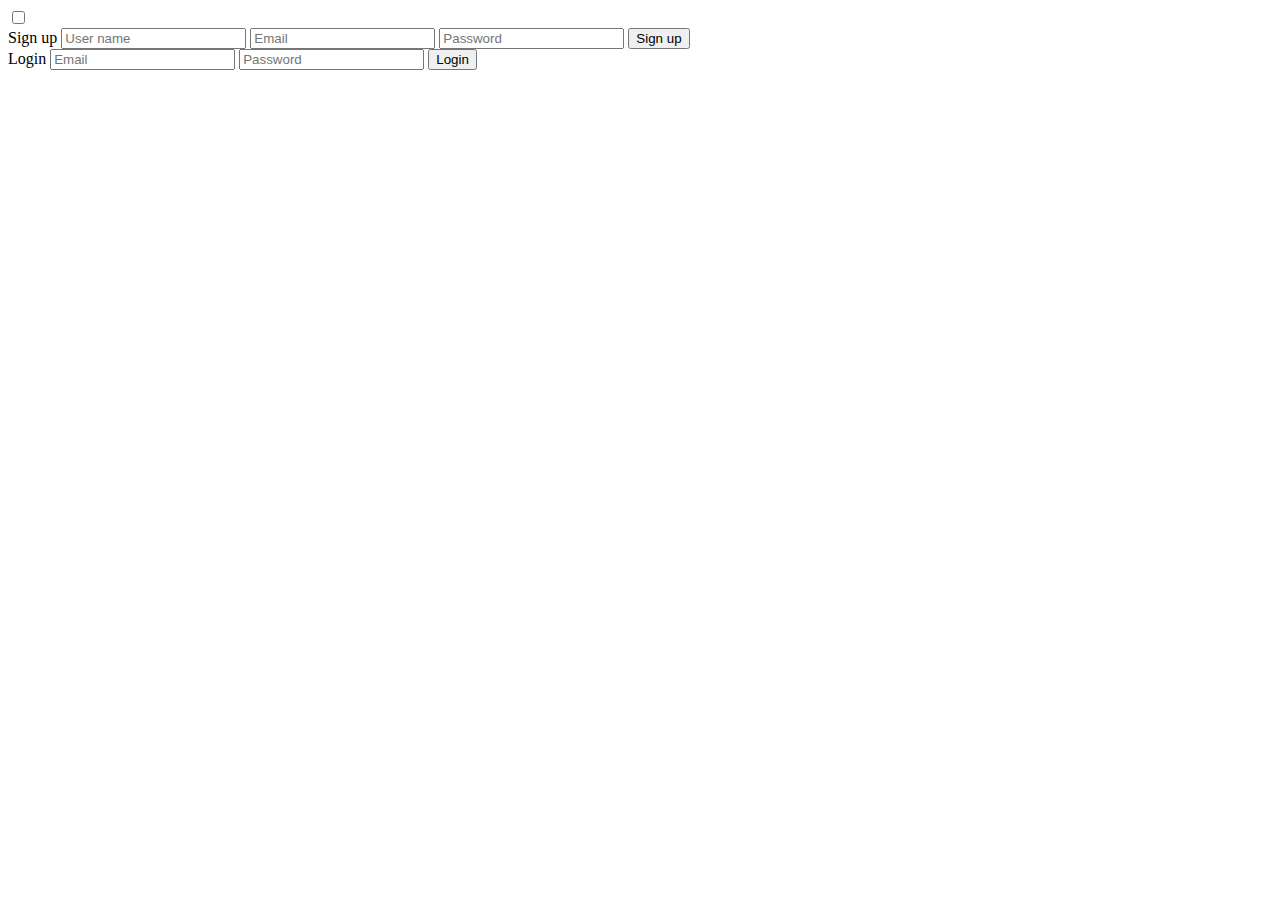
<file: login.html>
<!DOCTYPE html>
<html>
<head>
	<title>Slide Navbar</title>
	<link rel="stylesheet" type="text/css" href="C:\Users\Amogh saraf\Dropbox\My PC (LAPTOP-22ABCU6R)\Downloads\Minor\Minor\login.css">
<link href="https://fonts.googleapis.com/css2?family=Jost:wght@500&display=swap" rel="stylesheet">
</head>
<body>
	<div class="main">  	
		<input type="checkbox" id="chk" aria-hidden="true">

			<div class="signup">
				<form>
					<label for="chk" aria-hidden="true">Sign up</label>
					<input type="text" name="txt" placeholder="User name" required="">
					<input type="email" name="email" placeholder="Email" required="">
					<input type="password" name="pswd" placeholder="Password" required="">
					<button>Sign up</button>
				</form>
			</div>

			<div class="login">
				<form>
					<label for="chk" aria-hidden="true">Login</label>
					<input type="email" name="email" placeholder="Email" required="">
					<input type="password" name="pswd" placeholder="Password" required="">
					<button>Login</button>
				</form>
			</div>
	</div>
</body>
</html>
</file>
